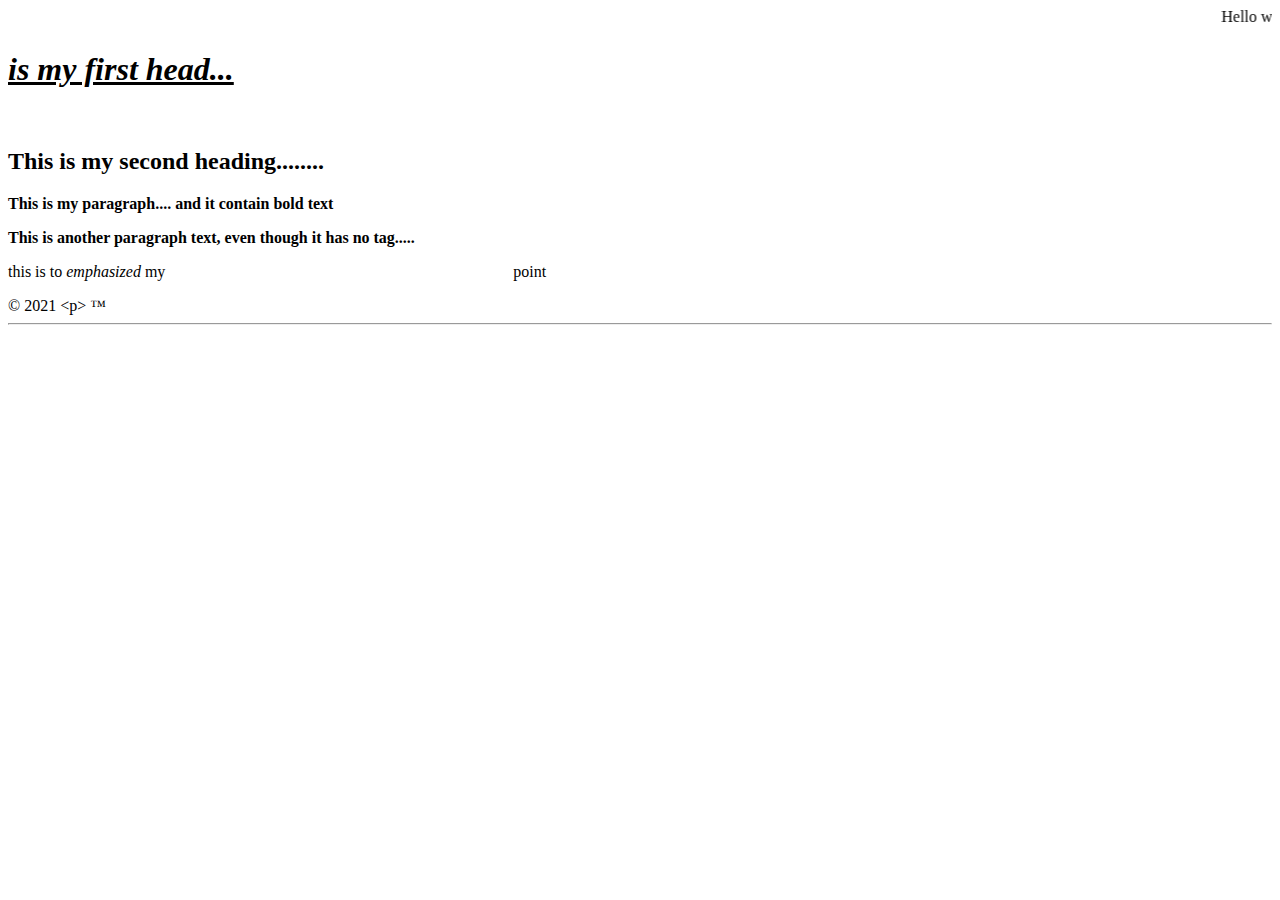
<file: PROJECT1/index.html>
<!DOCTYPE html>
<html lang="en">
<head>
    <meta name="viewport" content="width=device-width, initial-scale=1.0">
    <title>project one</title>
</head>
<body>
    <marquee>Hello world.....</marquee>
    <h1 id="text"><u><i> is my first head...</i></u></h1><br/>
    <h2>This is my second heading........</h2>
    <p><b>This is my paragraph.... and it contain bold text</b></p>

    <strong>This is another paragraph text, even though it has no tag.....</strong>
    <p>this is to <em>emphasized</em> my         &nbsp;&nbsp;&nbsp;&nbsp; &nbsp;&nbsp; &nbsp;&nbsp; &nbsp;&nbsp; &nbsp;&nbsp; &nbsp;&nbsp; &nbsp;&nbsp; &nbsp;&nbsp; &nbsp;&nbsp; &nbsp;&nbsp; &nbsp;&nbsp; &nbsp;&nbsp; &nbsp;&nbsp; &nbsp;&nbsp; &nbsp;&nbsp; &nbsp;&nbsp; &nbsp;&nbsp; &nbsp;&nbsp; &nbsp;&nbsp; &nbsp;&nbsp; &nbsp;&nbsp; &nbsp;&nbsp; &nbsp;&nbsp; &nbsp;&nbsp; &nbsp;&nbsp; &nbsp;&nbsp; &nbsp;&nbsp; &nbsp;&nbsp;                    point</p>
    &copy; 2021

    &lt;p&gt;
    &trade;


    <hr/>
    
</body>
</html>
</file>
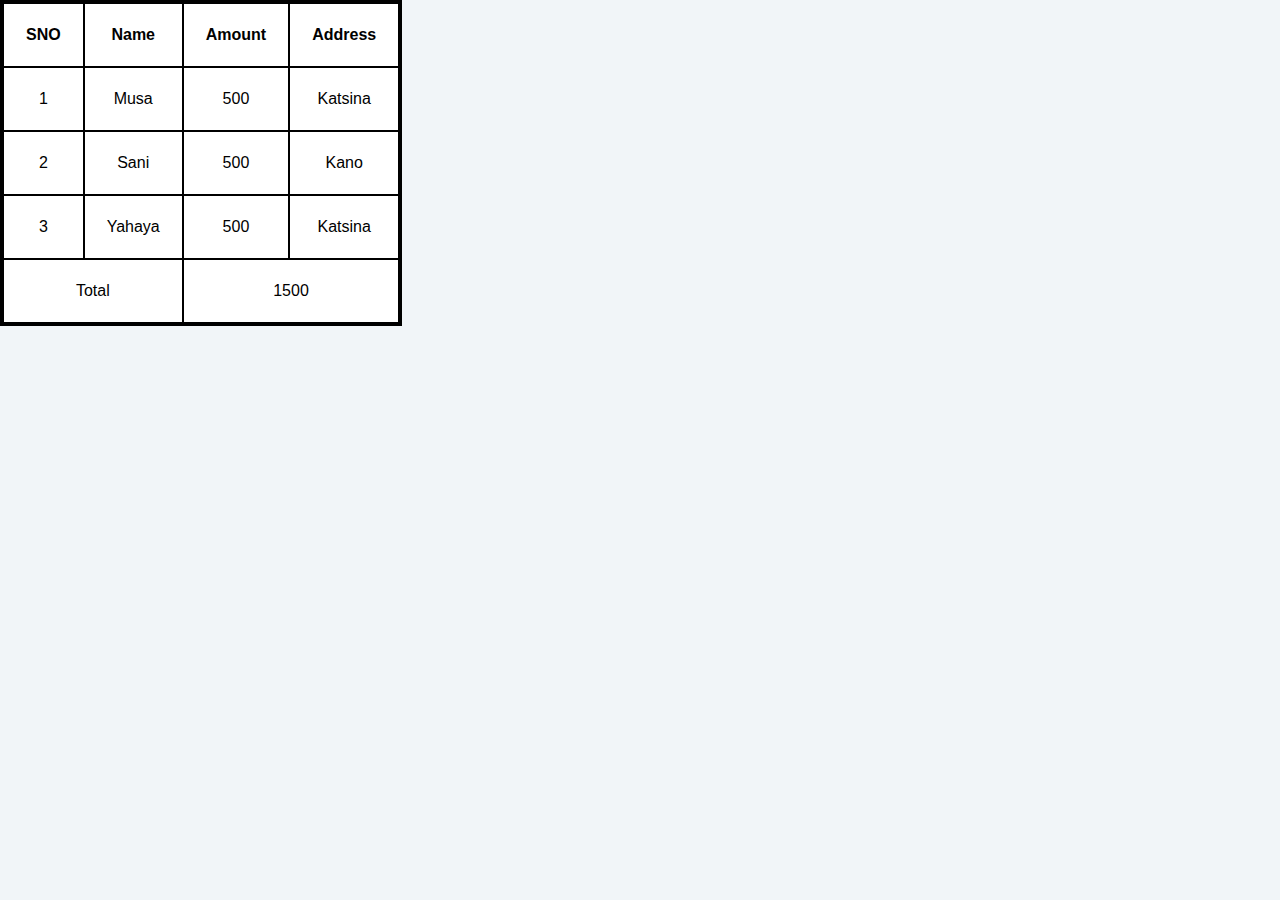
<file: PROJECT2/index.html>
<!DOCTYPE html>
<html lang="en">
<head>
    <meta charset="UTF-8">
    <meta http-equiv="X-UA-Compatible" content="IE=edge">
    <meta name="viewport" content="width=device-width, initial-scale=1.0">
    <title>Another Project</title>
    <link rel="stylesheet" href="index.css">
</head>
<body>
    <div>
        <table border="2" cellspacing="0">
            <thead>
                <th>SNO</th>
                <th>Name</th>
                <th>Amount </th>
                <th>Address</th>
            </thead>
            <tbody>
                <tr>
                    <td>1</td>
                    <td>Musa</td>
                    <td>500</td>
                    <td>Katsina</td>
                </tr>
                <tr>
                    <td>2</td>
                    <td>Sani</td>
                    <td>500</td>
                    <td>Kano</td>
                </tr>
                <tr>
                    <td>3</td>
                    <td>Yahaya</td>
                    <td>500</td>
                    <td>Katsina</td>
                </tr>
                <tr>
                    <td colspan="2">Total</td>
                    <td colspan="2">1500</td>
                  
                </tr>
                
            </tbody>
        </table>
    </div>
    <form action="#" method="">

    </form>
</body>
</html>
</file>
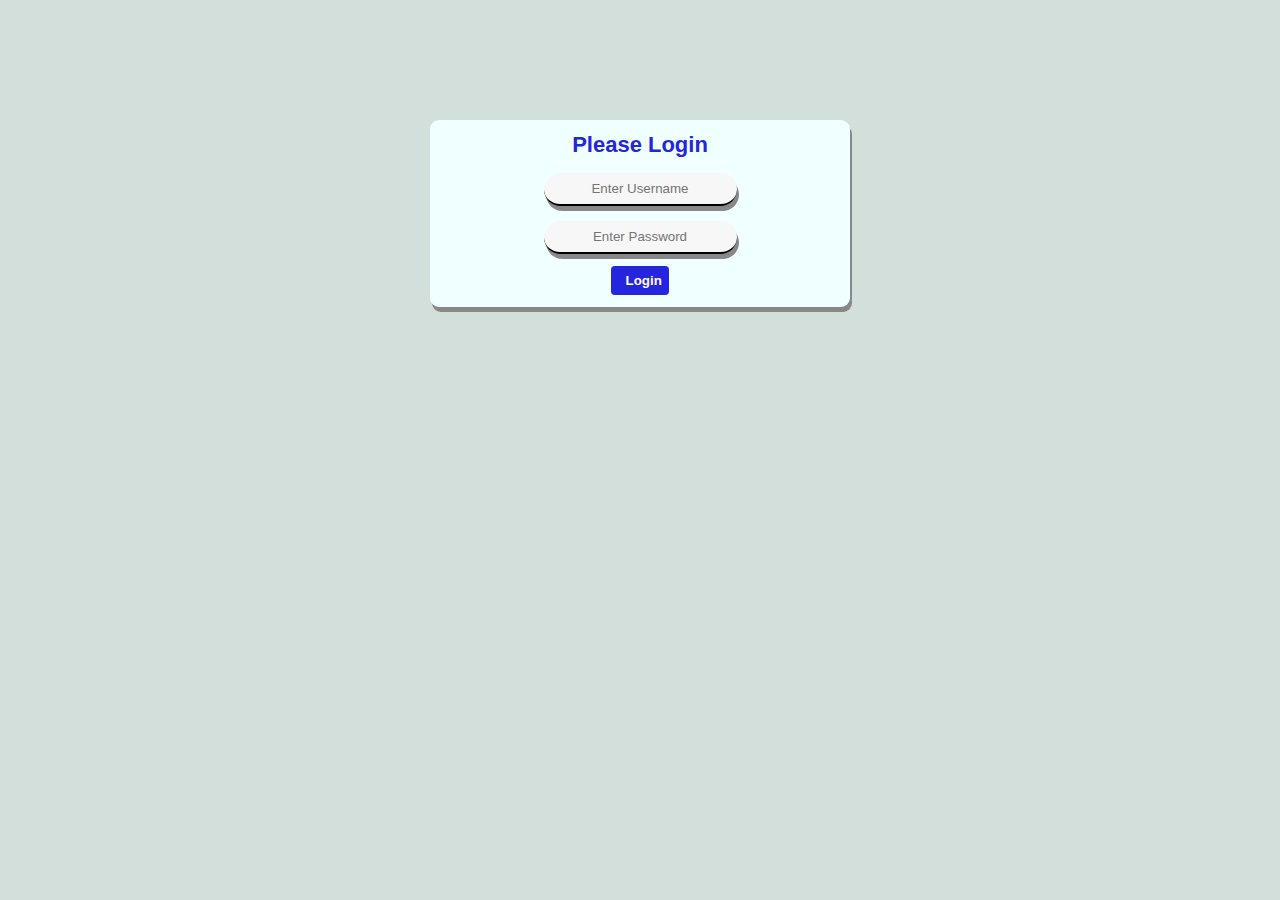
<file: PROJECT3/index.html>
<!DOCTYPE html>
<html lang="en">
<head>
    <meta charset="UTF-8">
    <meta http-equiv="X-UA-Compatible" content="IE=edge">
    <meta name="viewport" content="width=device-width, initial-scale=1.0">
    <title>Form Validation using JS</title>
    <link rel="stylesheet" href="index.css">
    <script src="index.js"></script>
    <!--Font Awesome CDN-->
    <link rel="stylesheet" href="https://pro.fontawesome.com/releases/v5.10.0/css/all.css" integrity="sha384-AYmEC3Yw5cVb3ZcuHtOA93w35dYTsvhLPVnYs9eStHfGJvOvKxVfELGroGkvsg+p" crossorigin="anonymous"/>

</head>
<body>
    <div class="container">
        <h3>Please Login</h3>
        <i class="fa fa-user"></i>
        <h4 id="error"></h4>
        <form action="index.html" method="get">
            <input type="text" placeholder="Enter Username" id="user"><br>
            <input type="password" placeholder="Enter Password" id="pass"><br>
            <button onclick="login();" ><i class="fa fa-lock">&nbsp;&nbsp;</i><a href="#" id="link">Login</a></button>
        </form>
    </div>
</body>
</html>
</file>
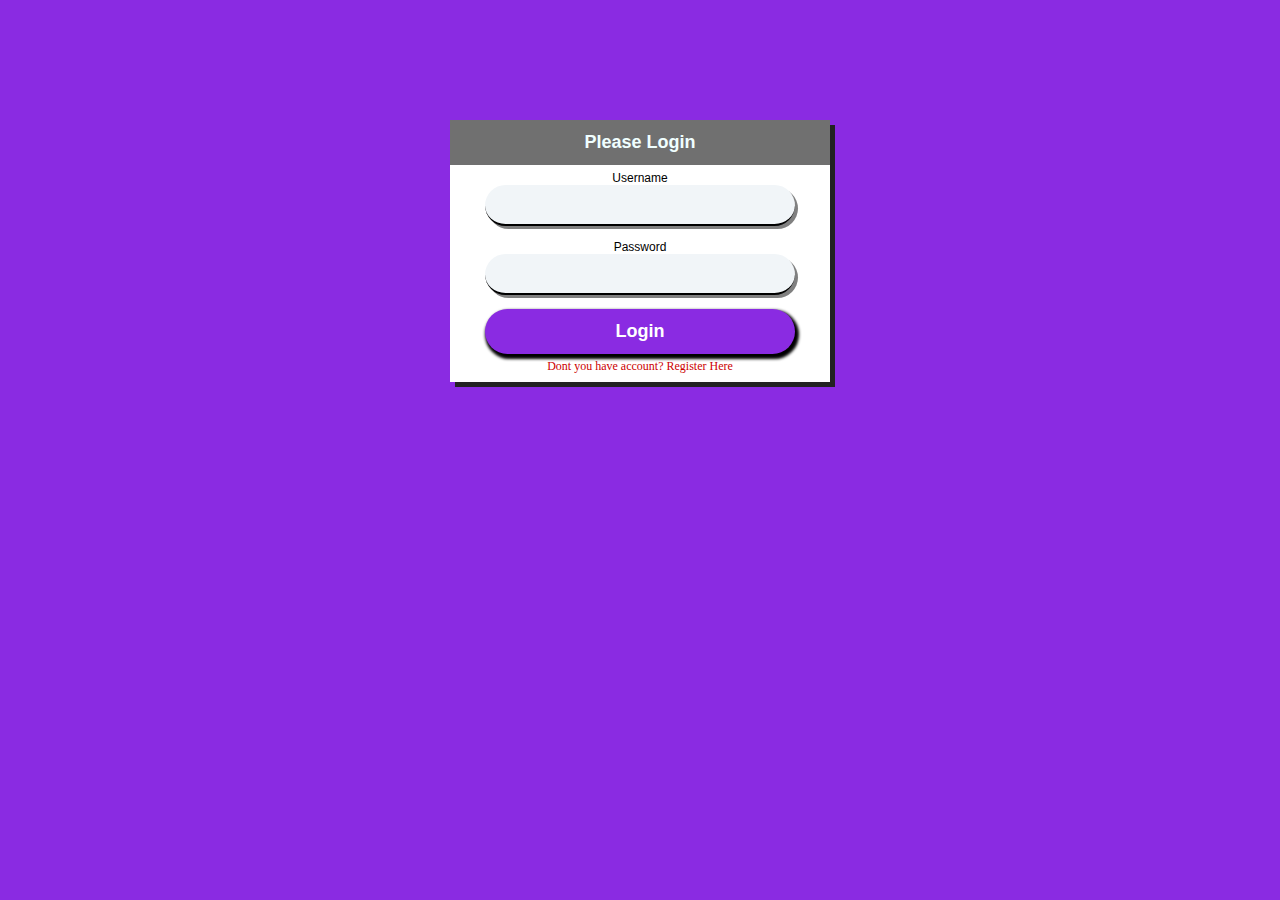
<file: PROJECT1/review/index.html>
<!DOCTYPE html>
<html lang="en">
<head>
    <meta charset="UTF-8">
    <meta http-equiv="X-UA-Compatible" content="IE=edge">
    <meta name="viewport" content="width=device-width, initial-scale=1.0">
    <title>Login Page</title>
    <link rel="stylesheet" href="index.css">
</head>
<body>
    <div class="container">
        <h3>Please Login</h3><br>
        <form action="#">
            <label for="username">Username</label>
            <input type="text"><br><br>

            <label for="password">Password</label>
            <input type="password" name="" id=""><br><br>

            <input type="button" value="Login" >

            <a href="#" id="lnk"><p>Dont you have account? Register Here</p></a>
        </form>


    </div>

</body>
</html>
</file>
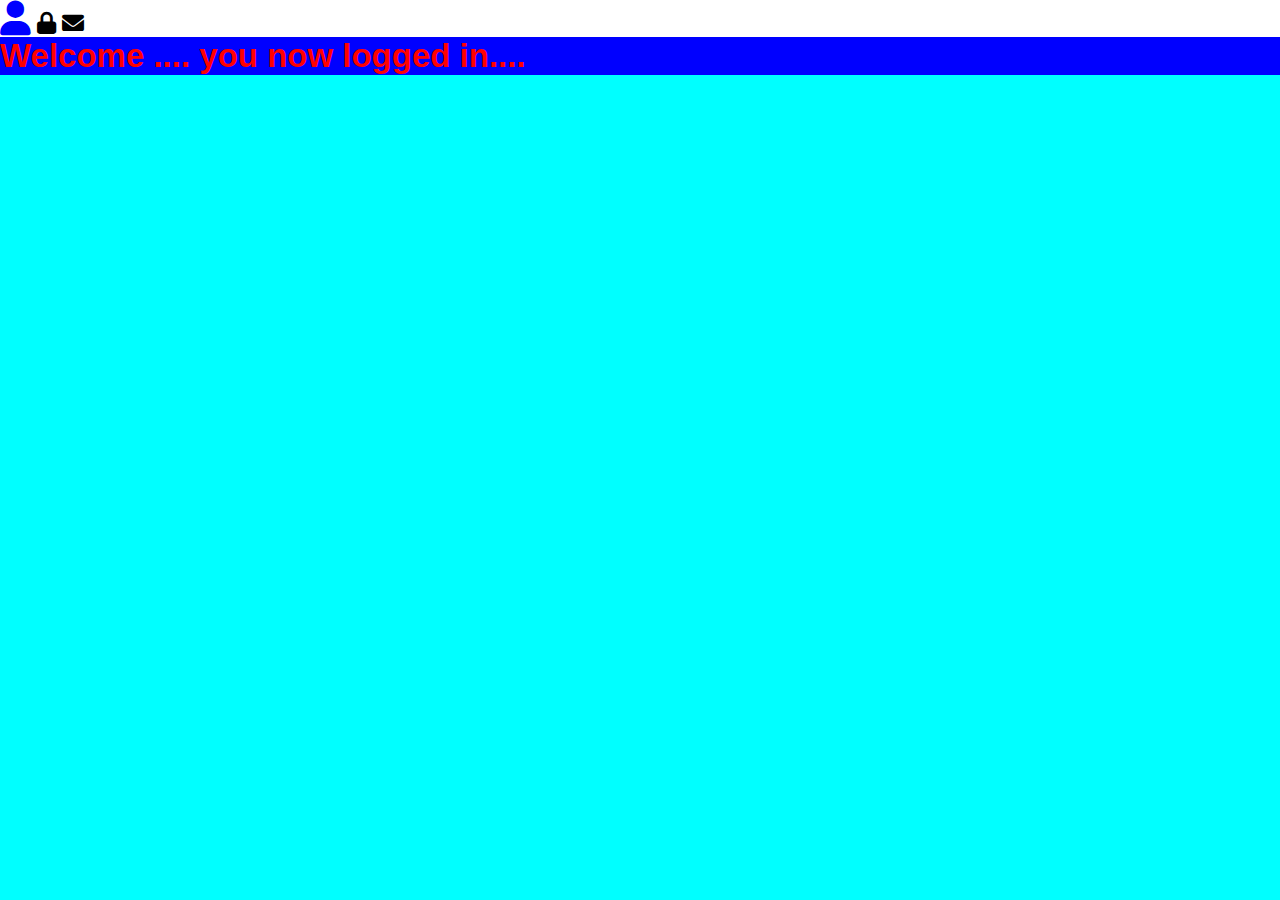
<file: PROJECT3/home.html>
<!DOCTYPE html>
<html lang="en">
<head>
    <style>
      html{
            background-color: aqua;
        }
       
    </style>
    <meta charset="UTF-8">
    <meta http-equiv="X-UA-Compatible" content="IE=edge">
    <meta name="viewport" content="width=device-width, initial-scale=1.0">
    <title>Home</title>
    <link rel="stylesheet" href="index.css">
    <link rel="stylesheet" href="fontawesome-free-6.0.0-beta3-web/css/fontawesome.min.css">
    <link rel="stylesheet" href="fontawesome-free-6.0.0-beta3-web/css/all.css">

</head>
<body style="background-color: #fff;">
    <i class="fa fa-user"></i>
    <i class="fa fa-lock"></i>
    <i class="fa fa-envelope"></i>

    
    <h2 style="color:red; font-weight:bolder; background: blue;">Welcome .... you now logged in....</h2>
</body>
</html>
</file>
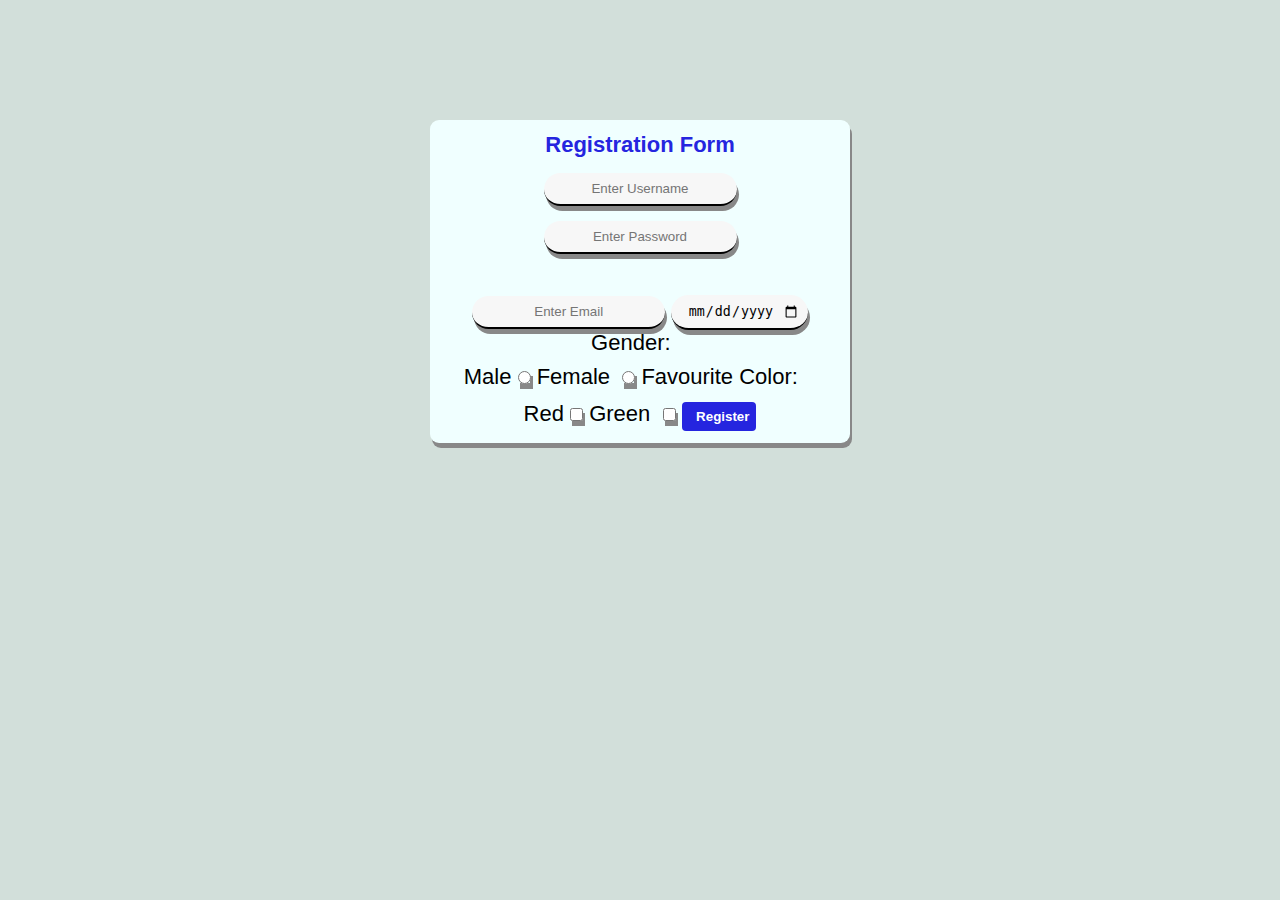
<file: PROJECT3/reg.html>
<!DOCTYPE html>
<html lang="en">
<head>
    <meta charset="UTF-8">
    <meta http-equiv="X-UA-Compatible" content="IE=edge">
    <meta name="viewport" content="width=device-width, initial-scale=1.0">
    <title>Registration Form</title>
    <link rel="stylesheet" href="index.css">
    <script src="index.js"></script>
    <!--Font Awesome CDN-->
    <link rel="stylesheet" href="https://pro.fontawesome.com/releases/v5.10.0/css/all.css" integrity="sha384-AYmEC3Yw5cVb3ZcuHtOA93w35dYTsvhLPVnYs9eStHfGJvOvKxVfELGroGkvsg+p" crossorigin="anonymous"/>

</head>
<body>
    <div class="container">
        <h3>Registration Form</h3>
        <i class="fa fa-user"></i>
        <h4 id="error"></h4>
        <form action="index.html" method="get">
            <input type="text" placeholder="Enter Username" id="user"><br>
            <input type="password" placeholder="Enter Password" id="pass"><br>
            <br>
            <input type="email" placeholder="Enter Email" id="email">
            <input type="date" placeholder="Date of Birth"><br>
            <label for="gender">Gender:</label>&nbsp;&nbsp;&nbsp; <br>
            <label for="male" >Male&nbsp;</label><input type="radio" name="a" value="Male">
        <label for="female">Female</label>&nbsp; <input type="radio" name="a" value="Female">

        <label for="favColor">Favourite Color:</label>&nbsp;&nbsp;&nbsp; <br>
            <label for="red" >Red&nbsp;</label><input type="checkbox" name="red" value="Red">
        <label for="green">Green</label>&nbsp; <input type="checkbox" name="green" value="Green">
            <button onclick="register();" ><i class="fa fa-lock">&nbsp;&nbsp;</i><a href="#" id="link">Register</a></button>
        </form>
    </div>
</body>
</html>
</file>
<file: PROJECT2/index.css>
*{
    margin: 0;
    padding: 0;
    box-sizing: border-box;
}
body{
    background-color: #f1f5f8;
    font-family: sans-serif;
}

table{
    background-color: #fff;
    border: 3px solid #000;
    padding: 0;
    text-align: center;
     
}
table th, td{
    padding: 22px;
    border: 1px solid #000;
    margin: 0;
    border
}
section{
    text-align: center;
}
</file>
<file: PROJECT3/index.css>
*{
    margin: 0;
    padding: 0;
    box-sizing: border-box;
}

body{
    background-color: rgb(210, 223, 218);
    font-size: 22px;
    font-family: -apple-system, BlinkMacSystemFont, 'Segoe UI', Roboto, Oxygen, Ubuntu, Cantarell, 'Open Sans', 'Helvetica Neue', sans-serif;
}

.container{
    background-color: azure;
    text-align: center;
    margin: 120px 430px 20px 430px;
    padding: 12px 5px;
    border-radius: 9px;
    box-shadow: 2px 5px #888888;

}

input{
    padding: 8px;
    margin-top: 15px;
    border: none;
    outline: none;
    text-align: center;
    background-color: #f7f7f7;
    border-radius: 40px;
    border-bottom: 2px solid #000;
    box-shadow:2px 5px #888888 ;
}

button{
    padding: 7px;
    margin-top: 12px;
    border: none;
    outline: none;
    border-radius: 4px;
    background-color: rgb(37, 37, 223);
    color: #fff;
    font-weight: 600;
}

button:hover{
    background-color: blueviolet;
    cursor:pointer;
}

a:visited{
    color: #fff;
}

input:focus{
    background-color: #a4bcce;
}

h3{
    color: rgb(37, 37, 223);
    font-size: 22px;
}

a:link{
    text-decoration: none;
    color: #fff;
}
h4{
    font-size: 12px;
}

.fa-user{
    color: blue;
    font-size: 35px;
}
</file>
<file: PROJECT1/review/index.css>
*{
    margin: 0;
    padding: 0;
    box-sizing: border-box;
}

/* selector {
    cssProperty: cssvalue;
    cssProperty: cssvalue;
    cssProperty: cssvalue;
    cssProperty: cssvalue;
    cssProperty: cssvalue;
    cssProperty: cssvalue;

} */
body{
    background-color: blueviolet;
    font-family: sans-serif;
    font-size: 12px;
}

h3{
    color:azure;
    background-color: #707070;
    text-align: center;
    padding: 12px 2px;
    margin: -8px;
    font-size: 18px;
}

.container{
    background-color: #fff;
    margin: 120px 450px 0 450px;
    padding: 8px;
    text-align: center;
    box-shadow: 5px 5px #222;
}

#lnk{
    font-family: serif;
    text-decoration: none;
    color: #cc0000;
}

input{
    padding: 12px;
    width: 85%;
    text-align: center;
    border: none;
    outline: none;
    background-color: #f1f5f8;
    border-bottom: 2px solid #000;
    box-shadow: 3px 3px #808080;
    border-radius: 40px;

}

form input[type="button"]{
    background-color:blueviolet ;
    border:none;
    box-shadow: none;
    /* border-radius: 8px; */
    font-size: 18px;
    color: #fff;
    font-weight: 700;
    box-shadow: 2px 3px 3px 2px #000;
    margin-bottom: 5px;

}

form input[type="button"]:visited{
    color: #f1f5f8;
}

form input[type="button"]:hover{
    background-color: darkblue;
    cursor: pointer;
}
</file>
